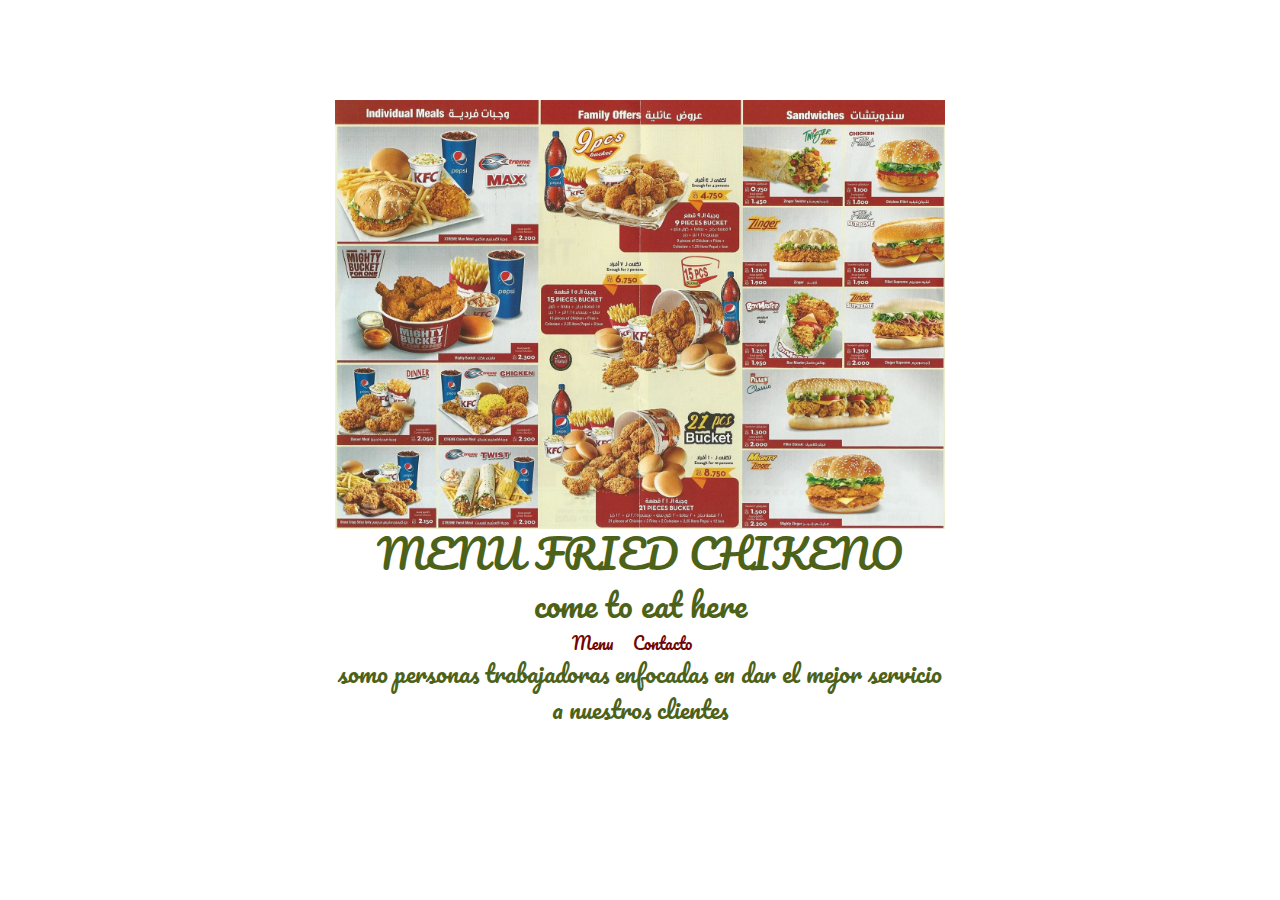
<file: index.html>
<!DOCTYPE html>
<html>
<head>
    <meta charset="uf-8">
    <meta name="viewport" content="width=device-width, initial-scale=1.0">
    <link href="https://stackpath.bootstrapcdn.com/bootstrap/4.3.1/css/bootstrap.min.css" rel="stylesheet" integrity="sha384-ggOyR0iXCbMQv3Xipma34MD+dH/1fQ784/j6cY/iJTQUOhcWr7x9JvoRxT2MZw1T" crossorigin="anonymous">
      <link rel="stylesheet" href="https://cdnjs.cloudflare.com/ajax/libs/animate.css/3.7.2/animate.min.css">
    <link href="https://fonts.googleapis.com/css?family=Pacifico&display=swap" rel="stylesheet">
    <link rel="stylesheet" type="text/css" href="main.css">
    <title>fried chiken</title>
</head>

<body>
    <div class="col-md-6 center-block text-center img-responsive-center space-top pacifico green a no-list animated fadeInDown delay-1">
        <img src="40109-Kfc-Qu80-Rt1600x1024-Os2334x1640-Rd1600x1124-.jpg">
        <div class="animated fadeInDown delay-2">
        <h1>MENU FRIED CHIKENO </h1>
        <h2>come to eat here </h2>
    </div>
        <nav>
            <a href="menu.html" class="space-right">Menu</a>
            <a href="https://manjaro.org" class="space-right">Contacto</a>
        </nav>
        <p class="medium">
            	somo personas trabajadoras enfocadas en dar el mejor servicio a nuestros clientes 
            	
            </p>
    </div>
</body>

</html>
</file>
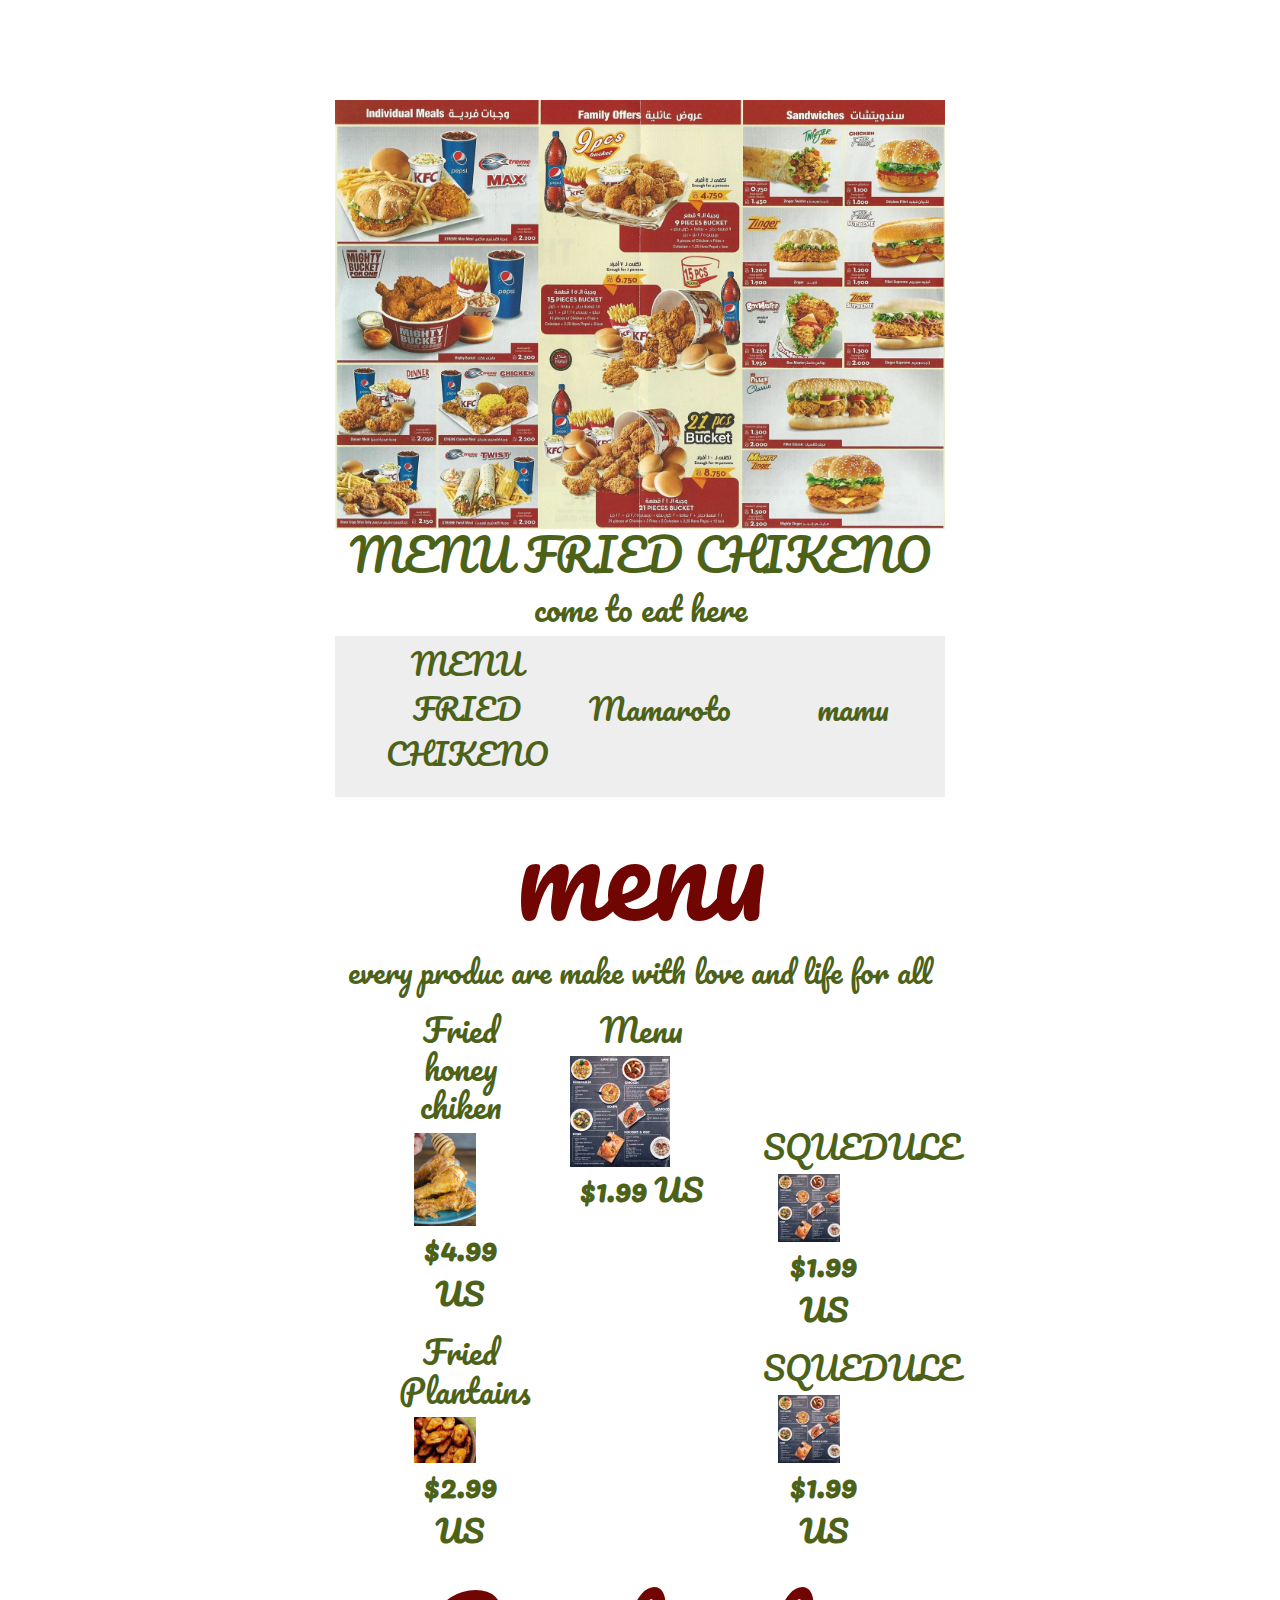
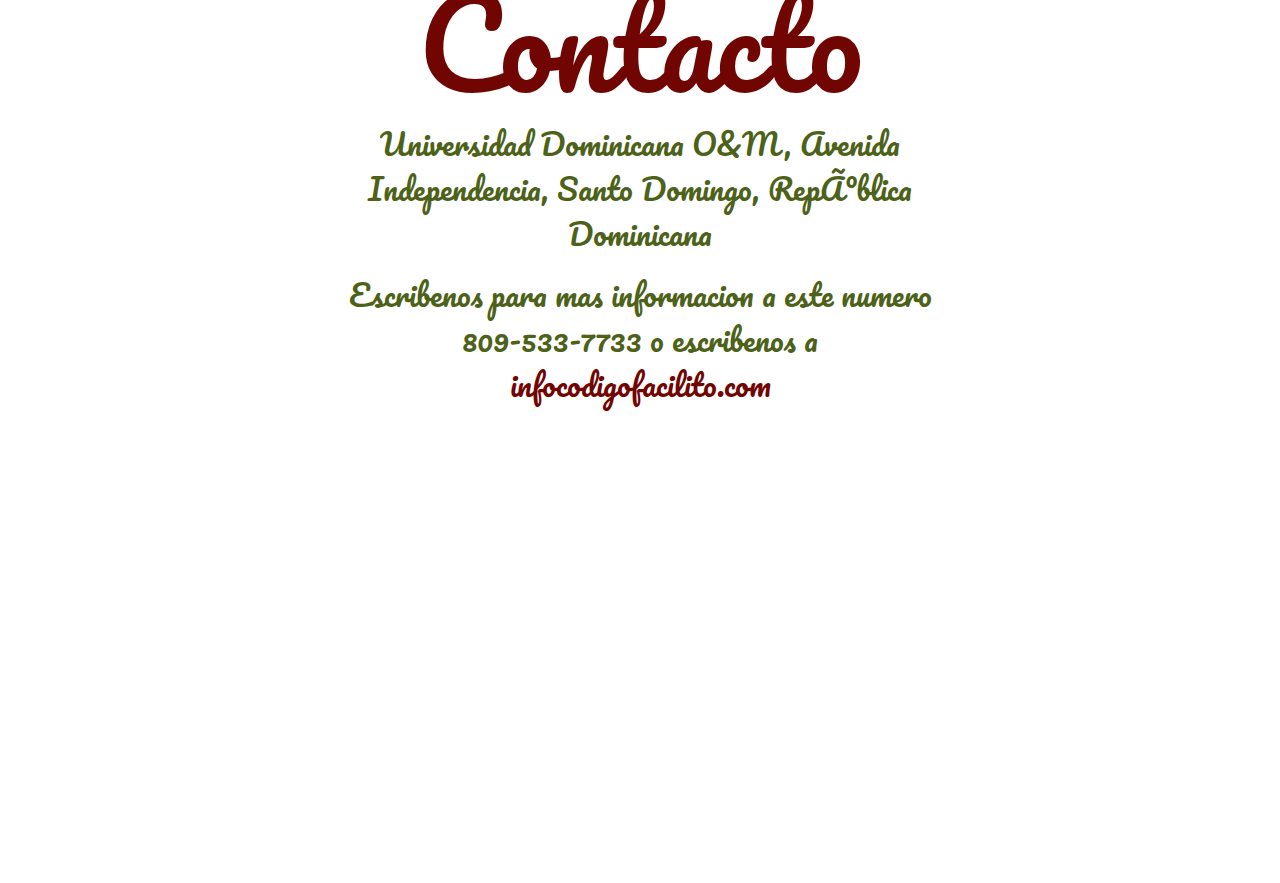
<file: menu.html>
<!DOCTYPE html>
<html>
<head>
    <meta charset="uf-8">
    <link href="https://stackpath.bootstrapcdn.com/bootstrap/4.3.1/css/bootstrap.min.css" rel="stylesheet" integrity="sha384-ggOyR0iXCbMQv3Xipma34MD+dH/1fQ784/j6cY/iJTQUOhcWr7x9JvoRxT2MZw1T" crossorigin="anonymous">
      <link rel="stylesheet" href="https://cdnjs.cloudflare.com/ajax/libs/animate.css/3.7.2/animate.min.css">
    <link href="https://fonts.googleapis.com/css?family=Pacifico&display=swap" rel="stylesheet">
    <link rel="stylesheet" type="text/css" href="main.css">
    <title>fried chiken</title>
</head>
<style type="text/css">
    h1 {font-size:44px;}
    h3 {font-size: 40px: }
    div {font-size: 30px}
    p {font-size:30px;}
span {font-size:40px;}
</style>
<body>
    <div class="col-md-6 center-block text-center img-responsive-center space-top pacifico green a">
        <img src="40109-Kfc-Qu80-Rt1600x1024-Os2334x1640-Rd1600x1124-.jpg">
        <h1>MENU FRIED CHIKENO </h1>
        <h2>come to eat here </h2>
        <nav class="set-gray large-pading">
          <ul class="no-list row text-center">
              <li class="col-md-4 inline-block">MENU FRIED CHIKENO</li>
              <li class="col-md-4 inline-block">Mamaroto</li>
              <li class="col-md-4 inline-block">mamu</li>
          </ul>
        </nav>
        <section>
            <div class="text-center">
                <h1 class="pacifico blue big">menu</h1>
<p>every produc are make with love and life for all </p>
<div class="col-md-3 inline-block">
    <article>
        <h2 class="pacifico">Fried honey chiken</h2>
        <img src="Honey-Fried-Chicken-Recipe-Hi-Res-1-795x1200.jpg" class="col-md-9  col-xs-4 no-float">
        <p>
            <strong>$4.99 US</strong>
        </p>
    </article>
    <article>
        <h2 class="pacifico">Fried Plantains</h2>
        <img src="640x478_ac.jpg" class="col-md-9  col-xs-4 no-float">
        <p>
            <strong>$2.99 US</strong>
        </p>
    </article>
</div>
<div class="col-md-4 inline-block lol">
    <article>
        <h2 class="pacifico">Menu</h2>
        <img src="28ba8bfd8518f412ae38e6fb71fd6213.jpg" class="col-md-9 no-float">
        <p>
            <strong>$1.99 US</strong>
        </p>
    </article>
</div>
<div class="col-md-3 inline-block">
<article>
        <h2 class="pacifico">SQUEDULE</h2>
        <img src="28ba8bfd8518f412ae38e6fb71fd6213.jpg" class="col-md-9 no-float">
        <p>
            <strong>$1.99 US</strong>
        </p>
    </article>
    <article>
        <h2 class="pacifico">SQUEDULE</h2>
        <img src="28ba8bfd8518f412ae38e6fb71fd6213.jpg" class="col-md-9 no-float">
        <p>
            <strong>$1.99 US</strong>
        </p>
    </article>
</div>
            </div>
        </section>
<section>
    <div class="mediano">
        <h1 class="pacifico blue big animate infinite bounce delay-2s">Contacto</h1>
        <p>
            Universidad Dominicana O&M, Avenida Independencia, Santo Domingo, República Dominicana

        </p>
        <p>
            Escribenos para mas informacion a este numero  809-533-7733
            o escribenos a <a href="mailto:info@codigofacilito.com">infocodigofacilito.com</a>
        </p>
        <iframe src="https://www.google.com/maps/embed?pb=!1m18!1m12!1m3!1d3784.751532671388!2d-69.93148288510824!3d18.449587187450298!2m3!1f0!2f0!3f0!3m2!1i1024!2i768!4f13.1!3m3!1m2!1s0x8ea5626d1a527ea5%3A0x91b0bea299033031!2sUniversidad+Dominicana+O%26M!5e0!3m2!1ses!2sus!4v1563239637654!5m2!1ses!2sus" width="600" height="450" frameborder="0" style="border:0" allowfullscreen>universidad oym</iframe>
    </div>
</section>
    </div>
</body>
</html>
</file>
<file: main.css>
img{
display: block;
	max-width: 100%;
}
.img-responsive-center {
    display: block;
    width: auto;
    height: auto;
    max-width: auto;
    margin-left:auto;
    margin-right:auto;
}
.space-top{
	margin-top: 100px;
}
.pacifico{
	font-family: 'Pacifico', cursive;
}
.green{
	color: #4D6219
}
a,.blue{
	color: #710502
}
.space-right{
	margin-right: 1em
}
.inline-block{
	display: block;
	float: none;
	display: inline-block;
	margin-right:-4px;
}
.no-list li{
list-style-type: auto;
margin: auto;
padding: auto;
}
.set-gray{
	background-color: #eee;
}
.large-pading{
	padding: 5px 10px;
}
.big{
	font-size: 4em;
}
.no-float{
	float: none;
}
.lol{
	vertical-align: top;
}
.medium{
	font-size: 1.5em;
}
.delay 1{
	-webkit-animation-delay: 1s;
	-moz-animation-delay: 1s;
	animation-delay: 1s;
}
.delay-2{
	-webkit-animation-delay: 2s;
	-moz-animation-delay: 2s;
	animation-delay: 2s;
}
</file>
